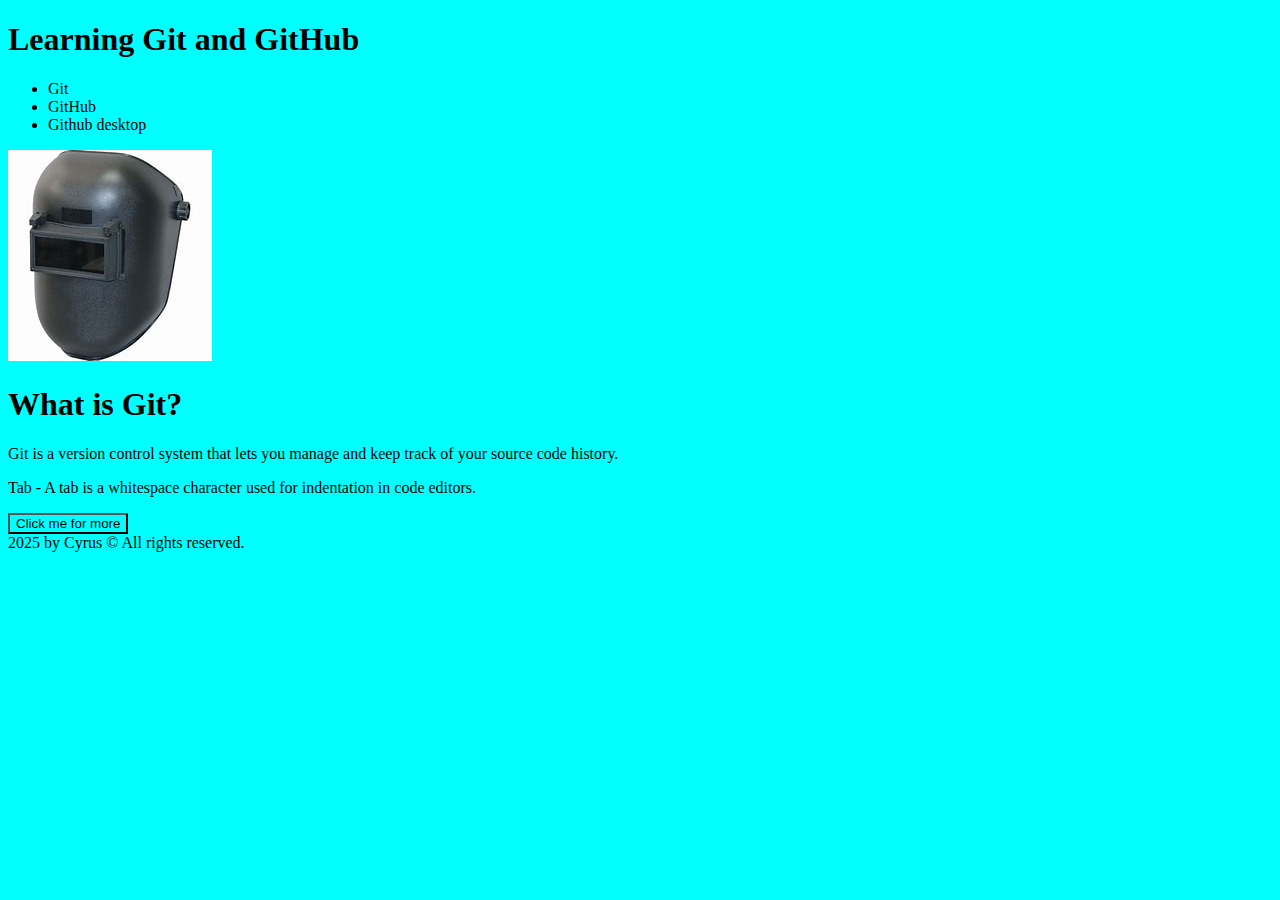
<file: index.html>
<!DOCTYPE html>
<html lang="en">
<head>
    <meta charset="UTF-8">
    <meta name="viewport" content="width=device-width, initial-scale=1.0">
    <title>Document</title>
    <link rel="stylesheet" href="index.css">
</head>
<body>
    <header>
        <h1>Learning Git and GitHub</h1>
    </header>
    <main>
        <section>
            <ul>
                <li>Git </li>
                <li>GitHub</li>
                <li>Github desktop</li>
            </ul>
        </section>
         <section class="sectionclass">
            <img src="OIP (8).jpg" alt="weldinghelmet">
        </section>
        <section>
            <h1>What is Git?</h1>
            <p>Git is a version control system that lets you manage and keep track of your source code history.</p>
            <p>Tab - A tab is a whitespace character used for indentation in code editors.</p>
        </section>
       
        <button>Click me for more</button>

    </main>
    <footer>
        2025 by Cyrus © All rights reserved.
    </footer>
</body>
</html>
</file>
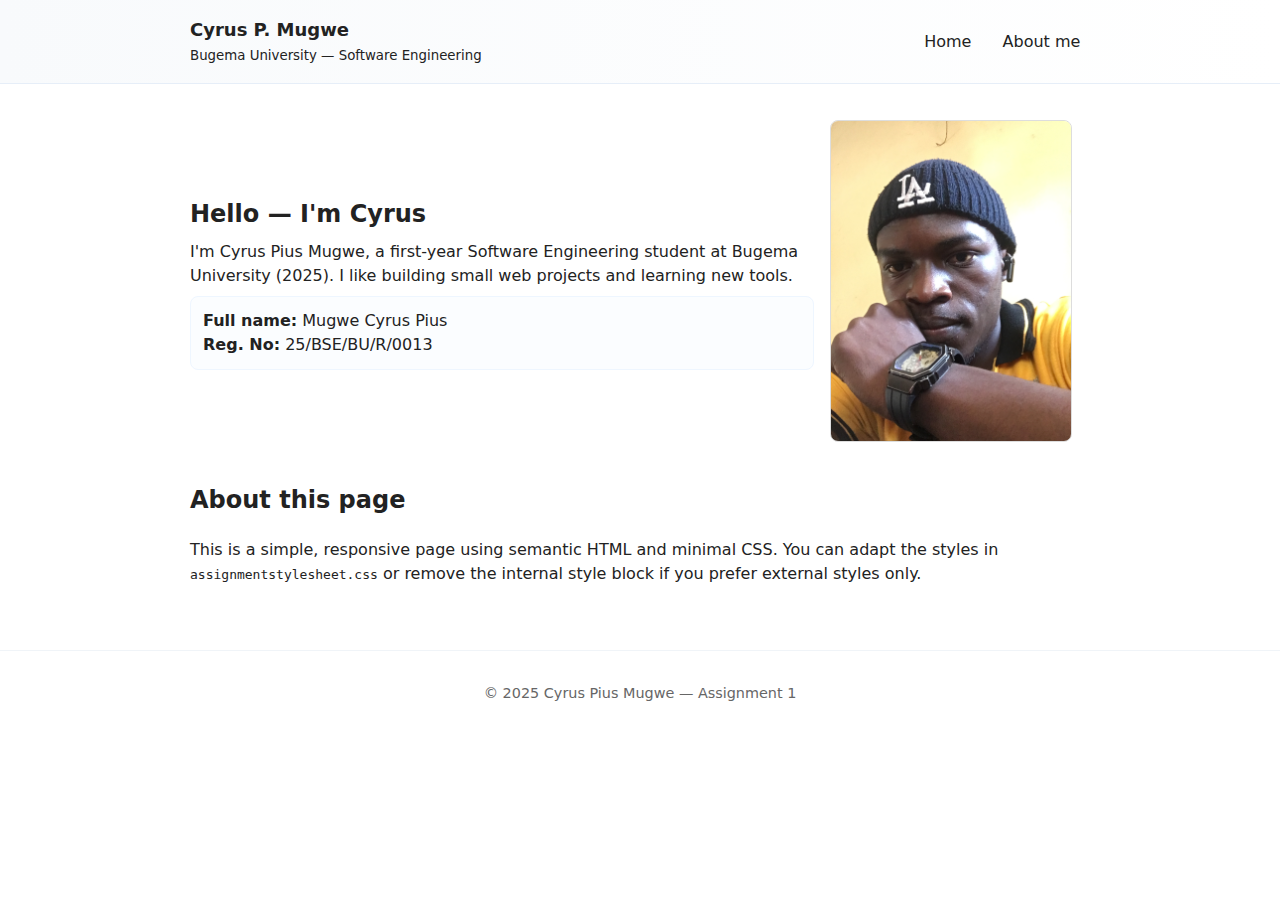
<file: assignments/index.html>
<!DOCTYPE html>
<html lang="en">
    <head>
        <meta charset="utf-8" />
        <meta name="viewport" content="width=device-width, initial-scale=1" />
        <title>Cyrus — Home</title>
        <link rel="stylesheet" href="assignmentstylesheet.css" />
    </head>
    <body>
        <header class="site-header">
            <div class="container site-title">
                <div>
                    <h1 style="margin:0;font-size:1.125rem">Cyrus P. Mugwe</h1>
                    <small style="color:var(--muted)">Bugema University — Software Engineering</small>
                </div>
                <nav aria-label="Main navigation">
                    <ul>
                        <li><a href="home.html" aria-current="page">Home</a></li>
                        <li><a href="about-me.html">About me</a></li>
                    </ul>
                </nav>
            </div>
        </header>

        <main class="container" id="content">
            <section class="hero" aria-labelledby="intro-heading">
                <div class="intro">
                    <h1 id="intro-heading">Hello — I'm Cyrus</h1>
                    <p>
                        I'm Cyrus Pius Mugwe, a first-year Software Engineering student at Bugema
                        University (2025). I like building small web projects and learning new
                        tools.
                    </p>
                    <div class="details">
                        <p style="margin:0"><strong>Full name:</strong> Mugwe Cyrus Pius</p>
                        <p style="margin:0"><strong>Reg. No:</strong> 25/BSE/BU/R/0013</p>
                    </div>
                </div>

                <aside class="photo" aria-label="Portrait of Cyrus">
                    <img src="IMG_3260.JPG.jpg" alt="Portrait of Cyrus">
                </aside>
            </section>

            <section aria-labelledby="skills-heading">
                <h2 id="skills-heading">About this page</h2>
                <p>
                    This is a simple, responsive page using semantic HTML and minimal CSS.
                    You can adapt the styles in <code>assignmentstylesheet.css</code> or
                    remove the internal style block if you prefer external styles only.
                </p>
            </section>
        </main>

        <footer class="site-footer">
            <div class="container">&copy; 2025 Cyrus Pius Mugwe — Assignment 1</div>
        </footer>
    </body>
</html>
</file>
<file: index.css>
*{
    background-color: aqua;
}
</file>
<file: assignments/assignmentstylesheet.css>
body{
    font-family:system-ui,-apple-system,Segoe UI,Roboto,'Helvetica Neue',Arial;
    line-height:1.5;
    margin:0;
    color:#222
}
header.site-header{
    background:linear-gradient(90deg,#f8fafc,#fff);
    border-bottom:1px solid #e6eef8
}
.container{
    max-width:900px;
    margin:0 auto;
    padding:1rem
}
.site-title{
    display:flex;
    align-items:center;
    justify-content:space-between;
    gap:1rem
}
nav ul{
    list-style:none;
    padding:0;
    margin:0;
    display:flex;
    gap:.75rem
}
nav a{
    color:var(--accent);
    text-decoration:none;
    padding:.35rem .6rem;
    border-radius:6px
}
nav a:hover{
    background: bluer(--accent);
}
.hero{
    display:grid;
    grid-template-columns:1fr 260px;
    gap:1rem;
    align-items:center;
    padding:1.25rem 0
}
.hero h1{
    margin:.25rem 0;
    font-size:1.5rem
}
.intro p{
    margin:.5rem 0;
    color:var(--muted)
}
.photo{
    width:100%;
    max-width:240px;
    border-radius:8px;
    overflow:hidden;
    border:1px solid #ddd
}
.photo img{
    display:block;
    width:100%;
    height:auto
}
.details{
    background:#fbfdff;
    border:1px solid #eef6ff;
    padding:.75rem;
    border-radius:8px
}
footer.site-footer{
    text-align:center;
    padding:1rem 0;color:#666;
    font-size:.9rem;
    border-top:1px solid #f0f4f8;
    margin-top:2rem
}
</file>
